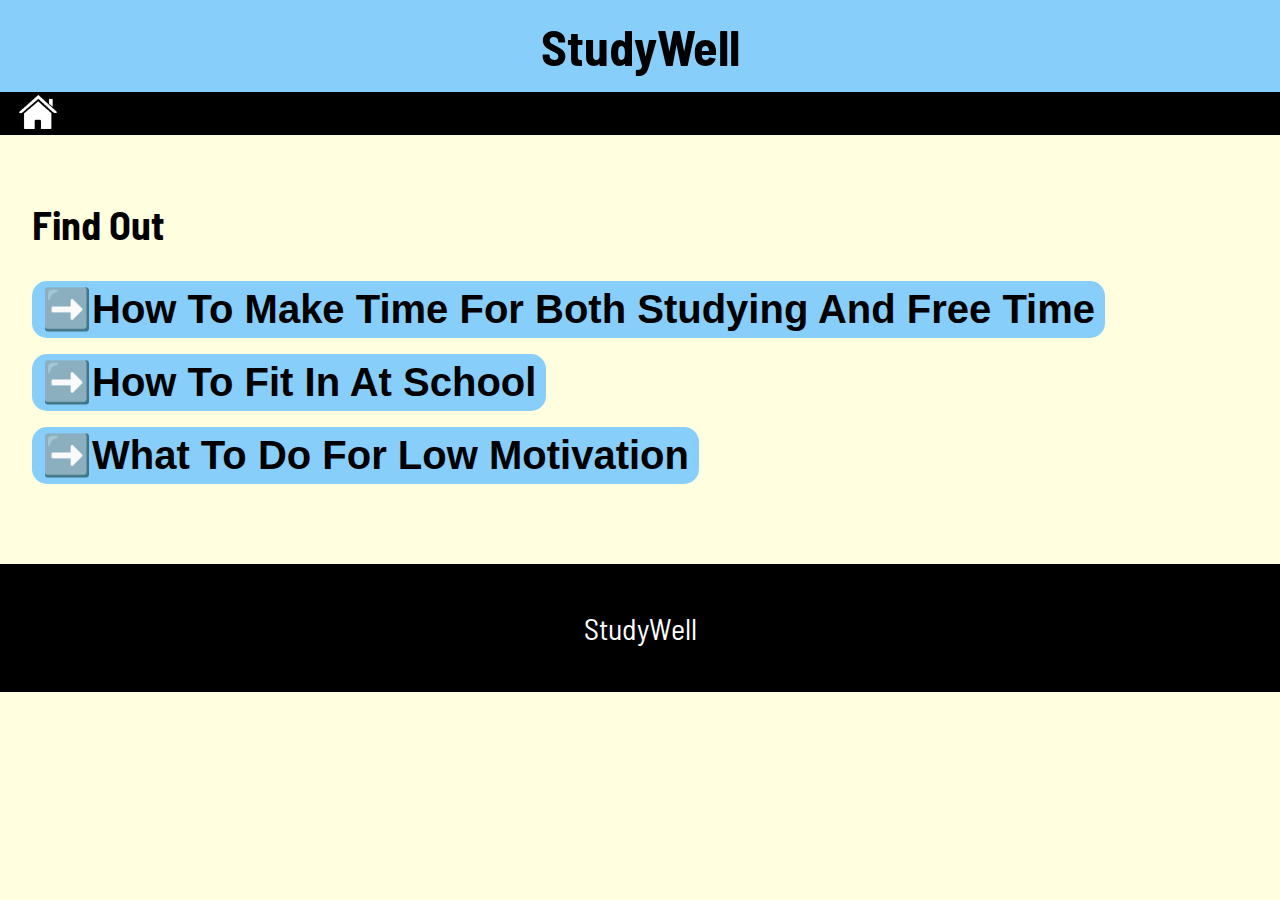
<file: index.html>
<!DOCTYPE html>
<link href="https://fonts.googleapis.com/css2?family=Asimovian&family=Barlow+Semi+Condensed:ital,wght@0,100;0,200;0,300;0,400;0,500;0,600;0,700;0,800;0,900;1,100;1,200;1,300;1,400;1,500;1,600;1,700;1,800;1,900&family=Bebas+Neue&family=Comic+Neue:ital,wght@0,300;0,400;0,700;1,300;1,400;1,700&family=Orbitron:wght@400..900&display=swap" rel="stylesheet">
<html lang="en">
<head>
<link href="main.css" rel="stylesheet">
  <title>StudyWell</title>
</head>
<body>

  <header>
    <div class="hi"><strong>StudyWell</strong></div>
  </header>

  <nav>
    <a href="index.html">
      <img src="[data-uri]" class="hi2">
    </a>
  </nav>

  <main>
<h2>Find Out</h2>
    <p>
      <button onclick="location.href='timeforbothstudyingandfreetime.html'">
        <strong>➡️How To Make Time For Both Studying And Free Time</strong>
      </button>
    </p>
    <p>
      <button onclick="location.href='fitinatschool.html'">
        <strong>➡️How To Fit In At School</strong>
      </button>
    </p>
    <p>
      <button onclick="location.href='lowMotivation.html'">
      <strong>➡️What To Do For Low Motivation</strong>
      </button>
    </p>
  </main>

  <footer>
    <p>StudyWell</p>
  </footer>


</body>
</html>
</file>
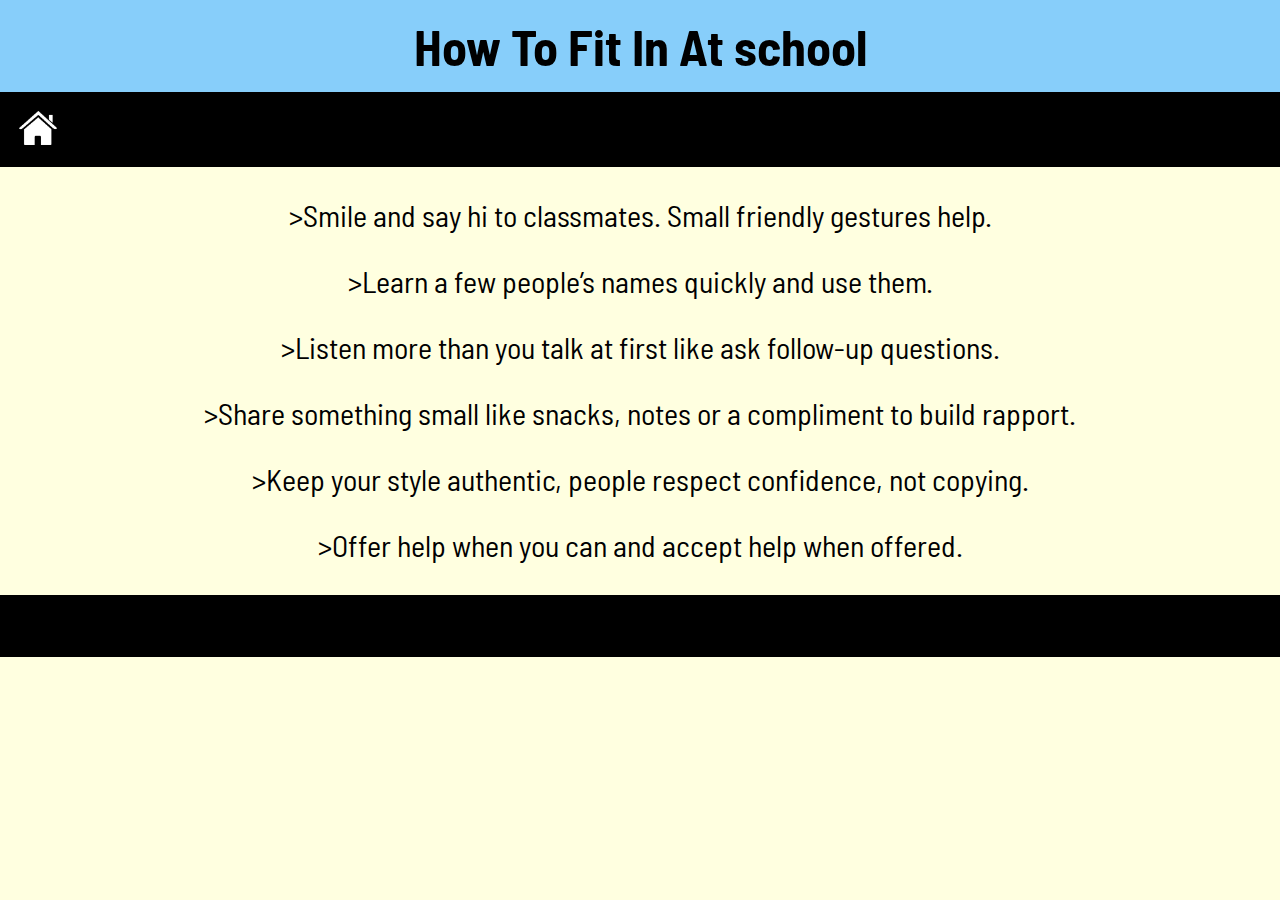
<file: fitinatschool.html>
<!DOCTYPE html>
<link href="https://fonts.googleapis.com/css2?family=Asimovian&family=Bebas+Neue&family=Comic+Neue:ital,wght@0,300;0,400;0,700;1,300;1,400;1,700&display=swap" rel="stylesheet">
<link href="https://fonts.googleapis.com/css2?family=Asimovian&family=Barlow+Semi+Condensed:ital,wght@0,100;0,200;0,300;0,400;0,500;0,600;0,700;0,800;0,900;1,100;1,200;1,300;1,400;1,500;1,600;1,700;1,800;1,900&family=Bebas+Neue&family=Comic+Neue:ital,wght@0,300;0,400;0,700;1,300;1,400;1,700&family=Orbitron:wght@400..900&display=swap" rel="stylesheet">
<html>
  <head>
    <div class="hi3"><strong>How To Fit In At school</strong></div>
    <nav>
    <link rel="stylesheet" href="main.css">
        <p>
      <a href="index.html">
      <img src="[data-uri]" class="hi2">
      </a>
      </nav>
    </p>
    <title>How to fit in at school</title>
  </head>
  <body>
<div class="hi6">
<p>>Smile and say hi to classmates. Small friendly gestures help.</p>
<p>>Learn a few people’s names quickly and use them.</p>
<p>>Listen more than you talk at first like ask follow-up questions.</p>
<p>>Share something small like snacks, notes or a compliment to build rapport.</p>
<p>>Keep your style authentic, people respect confidence, not copying.</p>
<p>>Offer help when you can and accept help when offered.</p>
</div>
<footer>
    <p></p>
  </footer>

  </body>
</html>
</file>
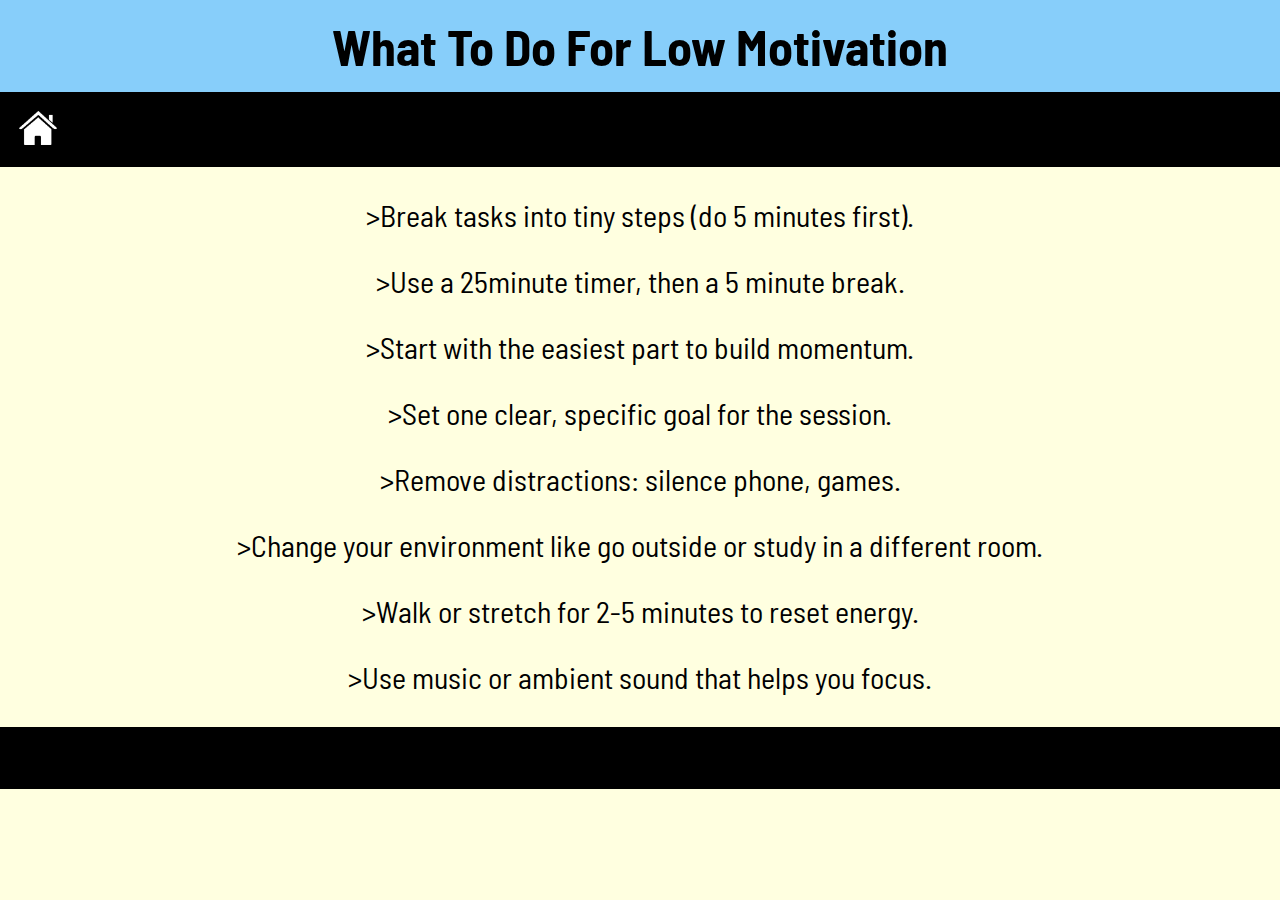
<file: lowmotivation.html>
<!DOCTYPE html>
<html>

<link href="https://fonts.googleapis.com/css2?family=Asimovian&family=Barlow+Semi+Condensed:ital,wght@0,100;0,200;0,300;0,400;0,500;0,600;0,700;0,800;0,900;1,100;1,200;1,300;1,400;1,500;1,600;1,700;1,800;1,900&family=Bebas+Neue&family=Comic+Neue:ital,wght@0,300;0,400;0,700;1,300;1,400;1,700&family=Orbitron:wght@400..900&display=swap" rel="stylesheet">

  <head>
    <div class="hi3"><strong>What To Do For Low Motivation</strong></div>
    <nav>   
    <link rel="stylesheet" href="main.css">
        <p>
      <a href="index.html">
      <img src="[data-uri]" class="hi2"></a>
      </a>
    </nav>
    <title>What to do for low motivation</title>
  </head>
  <body>
<div class="hi6">
    <p>>Break tasks into tiny steps (do 5 minutes first).</p>
    <p>>Use a 25minute timer, then a 5 minute break.</p>
    <p>>Start with the easiest part to build momentum.</p>
    <p>>Set one clear, specific goal for the session.</p>
    <p>>Remove distractions: silence phone, games.</p>
    <p>>Change your environment like go outside or study in a different room.</p>
    <p>>Walk or stretch for 2-5 minutes to reset energy.</p>
    <p>>Use music or ambient sound that helps you focus.</p></div>
<footer>
    <p></p>
  </footer>
  </body>
</html>
</file>
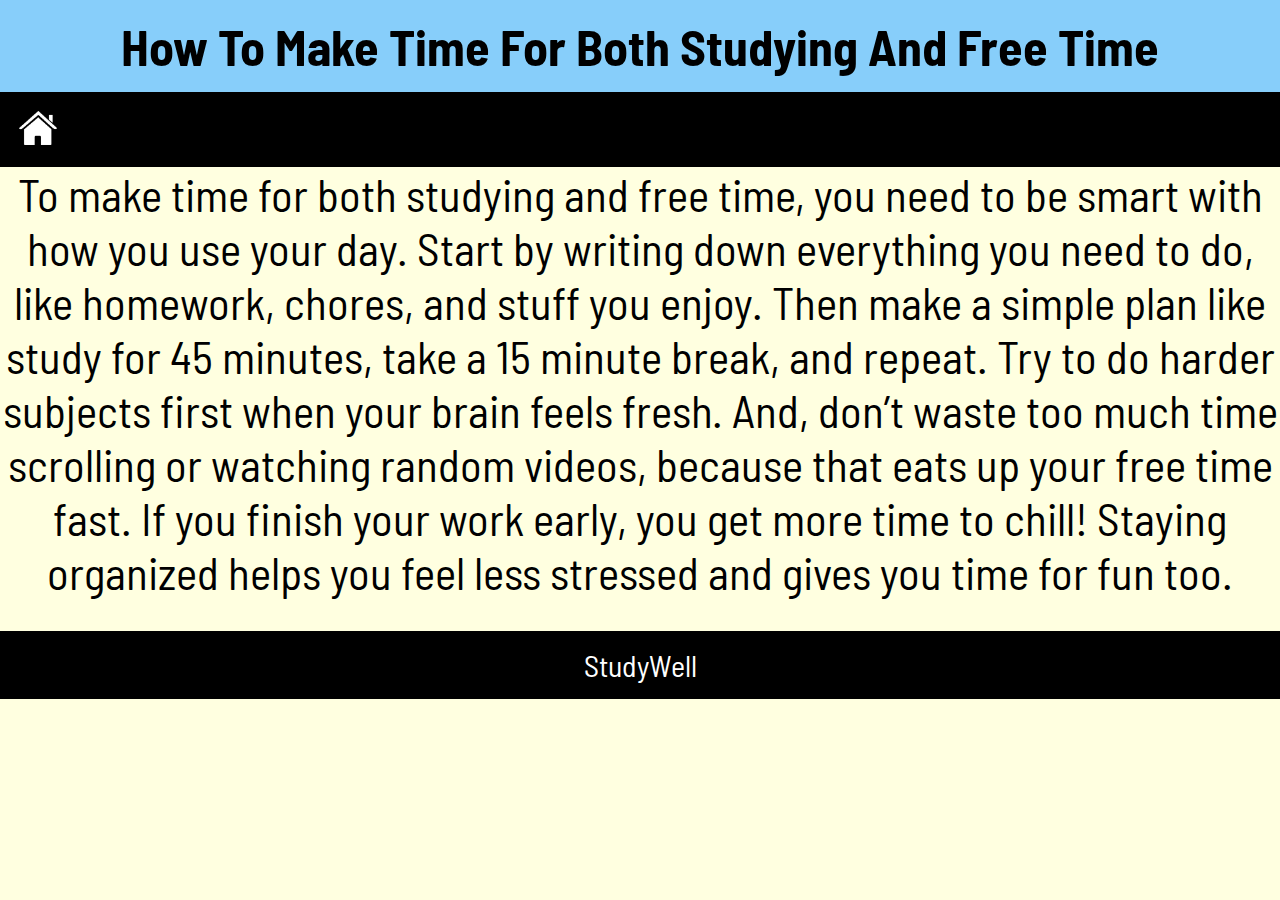
<file: timeforbothstudyingandfreetime.html>
<!DOCTYPE html>
<html>
<link href="https://fonts.googleapis.com/css2?family=Asimovian&family=Bebas+Neue&family=Comic+Neue:ital,wght@0,300;0,400;0,700;1,300;1,400;1,700&display=swap" rel="stylesheet">
<link href="https://fonts.googleapis.com/css2?family=Asimovian&family=Barlow+Semi+Condensed:ital,wght@0,100;0,200;0,300;0,400;0,500;0,600;0,700;0,800;0,900;1,100;1,200;1,300;1,400;1,500;1,600;1,700;1,800;1,900&family=Bebas+Neue&family=Comic+Neue:ital,wght@0,300;0,400;0,700;1,300;1,400;1,700&family=Orbitron:wght@400..900&display=swap" rel="stylesheet">
  <head>
      <div class="hi3"><strong> How To Make Time For Both Studying And Free Time</strong></div>
      <nav>
    <p>
      <a href="index.html">
        <img src="[data-uri]" class="hi2">
        </a>
    </p>
    </nav>
    <title>Make time for both studying and free time</title>
    <link rel="stylesheet" href="main.css">
  </head>
  <body>

    <div class="hi4">To make time for both studying and free time, 
      you need to be smart with how you use your day. 
      Start by writing down everything you need to do, like homework, chores, and stuff you enjoy. 
      Then make a simple plan like study for 45 minutes, take a 15 minute break, and repeat. 
      Try to do harder subjects first when your brain feels fresh. 
      And, don’t waste too much time scrolling or watching random videos, 
      because that eats up your free time fast. 
      If you finish your work early, you get more time to chill! 
      Staying organized helps you feel less stressed and gives you time for fun too.</div> 
    <footer>
StudyWell
  </footer>
  </body>
</html>
</file>
<file: main.css>
body {
  font-family: Arial, sans-serif;
  margin: 0;
  padding: 0;
  background: #f9f9f9;
  color: #333;
}

header {
  background: lightskyblue;
  color: rgb(255, 255, 255);
  padding: 1rem;
  text-align: center;
}

nav {
  background: black;
  padding: 0.2rem;
}

nav a {
  color: white;
  margin: 0 1rem;
  text-decoration: none;
}

nav a:hover {
  text-decoration: underline;
}

main {
  padding: 2rem;
  background:lightyellow;
}

footer {
  background: black;
  color: white;
  text-align: center;
  padding: 1rem;
  margin-top: 2rem;
  font-size: 30px ;


}

  body {
  background-color: lightyellow;
  color: black;
  font-family: 'Barlow Semi Condensed';
}

h1 {
  color: white;
  text-align: center;

}

h2 {
  color: black;
  font-size: 40px;
}

a {
  color: darkred;
}

button {
  background-color: lightskyblue;
  color: black;
  font-size: 40px;
  padding: 5px 10px;
  border: none;
  cursor: pointer;
  border-radius: 15px;
}

.hi {
  color: black;
  font-size: 50px;
  font-family: 'Barlow Semi Condensed';
}

.hi2 {
  width: 3%;
  height:3%;
}

.hi3 {
  font-size: 50px;
  color:black;
  text-align: center;
  background-color: lightskyblue;
  padding: 1rem;
  font-family: 'Barlow Semi Condensed';
}

.hi4 {
  font-size: 45px;
  text-align: center;
}


.hi6{
  font-size: 30px;
  text-align: center;
}

.hi7{
  text-align: right;
}

button:hover {
  background-color: lightskyblue; 
  color: black; 
  transform: scale(1.05); 
  transition: all 0.3s ease; 
  box-shadow: 0 16px 50px rgba(0, 0, 0, 1); 
  transform: scale(1.05); 
  transition: all 0.3s ease; 
}
</file>
